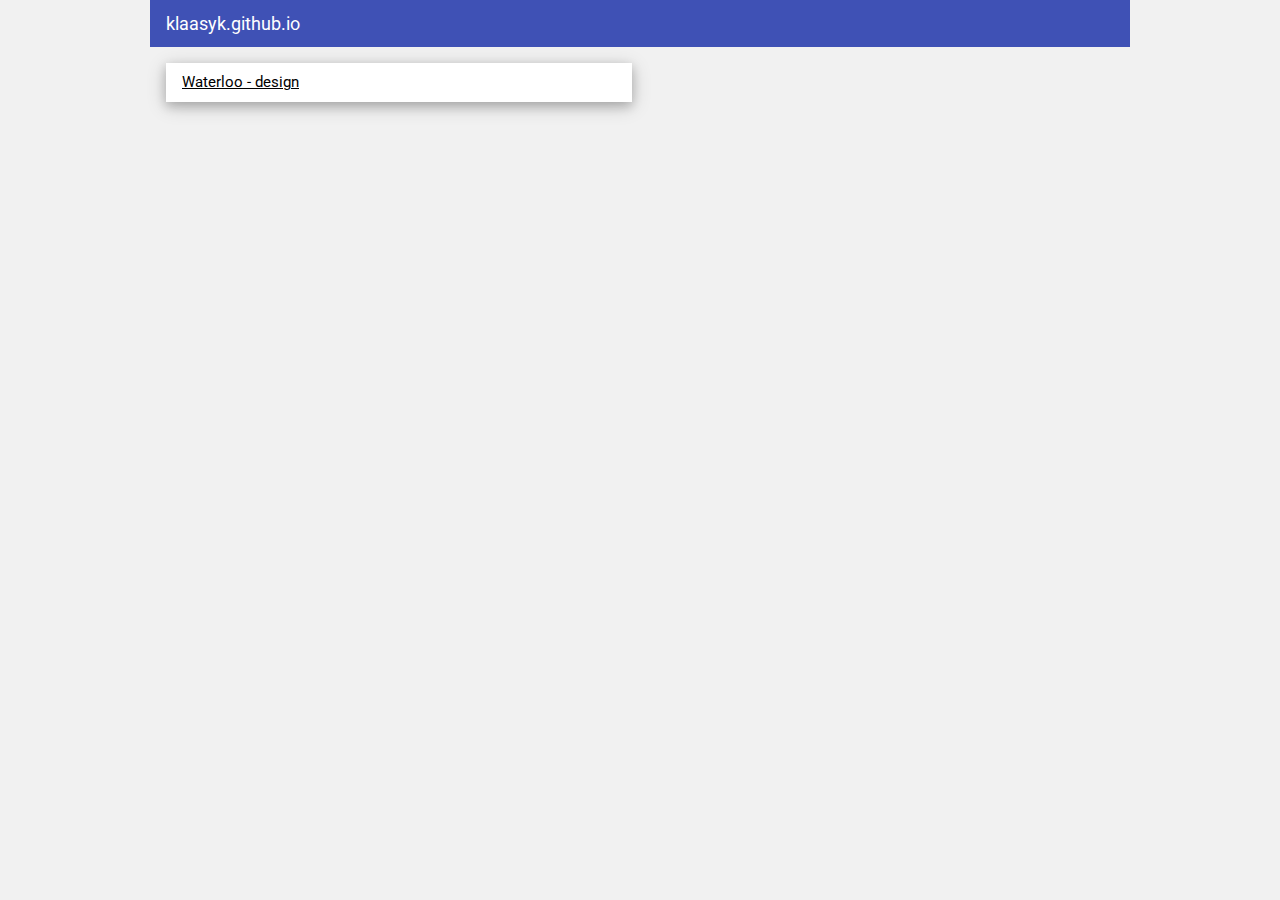
<file: index.html>
<!doctype html>
<html lang="en">
<head>
    <meta charset="utf-8">
    <meta http-equiv="X-UA-Compatible" content="IE=edge">
    <meta name="viewport" content="width=device-width, initial-scale=1">

    <link rel="stylesheet" href="https://www.w3schools.com/w3css/4/w3.css">
    <link rel="stylesheet" href="css/main.css">
</head>
<body class="w3-light-gray">
    <div class="w3-content">
        <header class="w3-container w3-indigo">
            <h5>klaasyk.github.io</h5>
        </header>

        <div class="w3-row-padding">

            <div class="w3-half w3-margin-top">
                <a href="waterloo/">
                    <div class="w3-card-4 w3-white w3-padding">
                        Waterloo - design
                    </div>
                </a>
            </div>

        </div>

    </div>

</body>
</html>
</file>
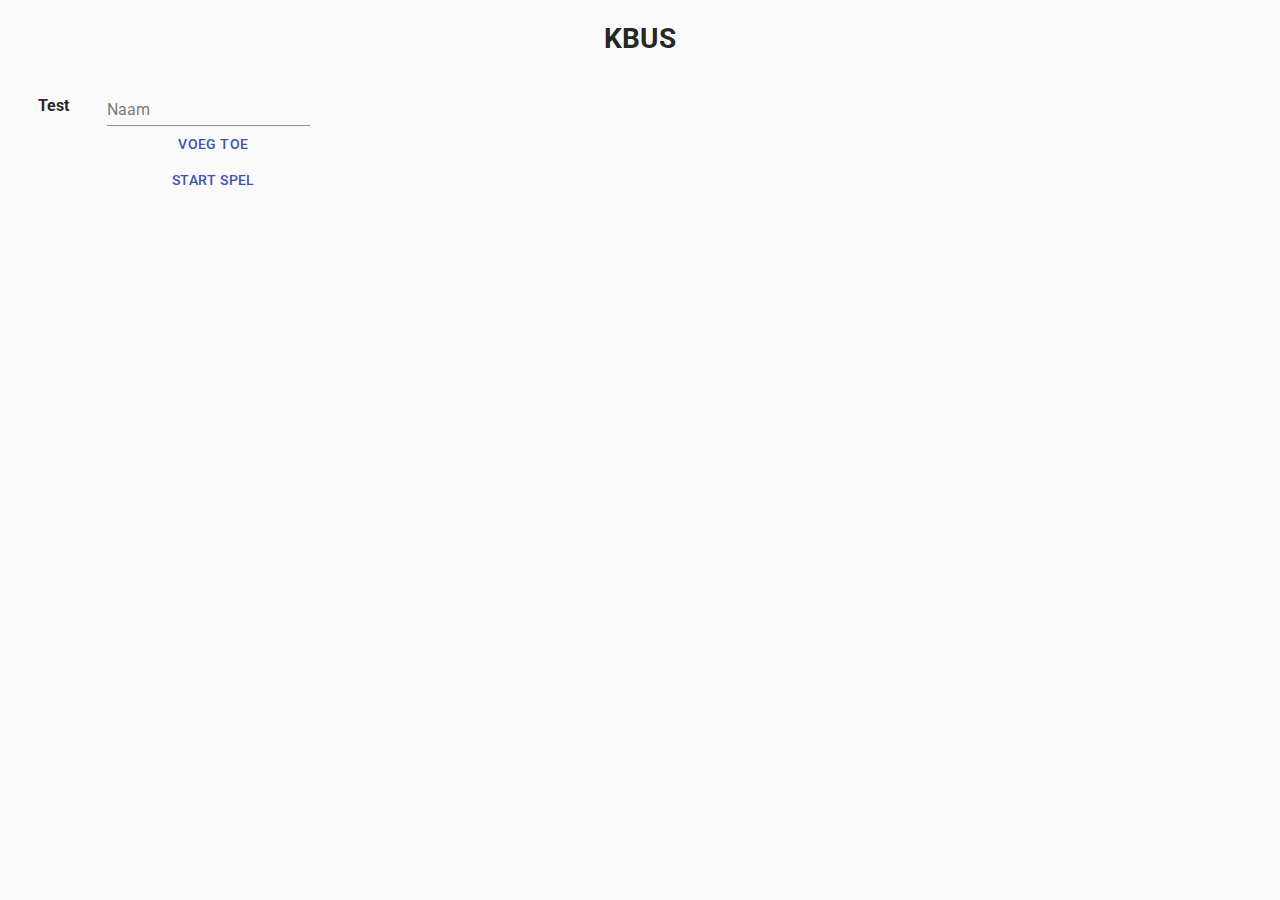
<file: bus/index.html>
<!doctype html><html lang="en"><head><meta charset="utf-8"/><link rel="icon" href="/bus/favicon.ico"/><meta name="viewport" content="width=device-width,initial-scale=1"/><meta name="theme-color" content="#000000"/><meta name="description" content="Web site created using create-react-app"/><link rel="apple-touch-icon" href="/bus/logo192.png"/><link rel="manifest" href="/bus/manifest.json"/><link rel="stylesheet" href="https://fonts.googleapis.com/css?family=Roboto:300,400,500,700&display=swap"/><title>React App</title></head><body><noscript>You need to enable JavaScript to run this app.</noscript><div id="root"></div><script>!function(e){function r(r){for(var n,l,f=r[0],i=r[1],a=r[2],c=0,s=[];c<f.length;c++)l=f[c],Object.prototype.hasOwnProperty.call(o,l)&&o[l]&&s.push(o[l][0]),o[l]=0;for(n in i)Object.prototype.hasOwnProperty.call(i,n)&&(e[n]=i[n]);for(p&&p(r);s.length;)s.shift()();return u.push.apply(u,a||[]),t()}function t(){for(var e,r=0;r<u.length;r++){for(var t=u[r],n=!0,f=1;f<t.length;f++){var i=t[f];0!==o[i]&&(n=!1)}n&&(u.splice(r--,1),e=l(l.s=t[0]))}return e}var n={},o={1:0},u=[];function l(r){if(n[r])return n[r].exports;var t=n[r]={i:r,l:!1,exports:{}};return e[r].call(t.exports,t,t.exports,l),t.l=!0,t.exports}l.m=e,l.c=n,l.d=function(e,r,t){l.o(e,r)||Object.defineProperty(e,r,{enumerable:!0,get:t})},l.r=function(e){"undefined"!=typeof Symbol&&Symbol.toStringTag&&Object.defineProperty(e,Symbol.toStringTag,{value:"Module"}),Object.defineProperty(e,"__esModule",{value:!0})},l.t=function(e,r){if(1&r&&(e=l(e)),8&r)return e;if(4&r&&"object"==typeof e&&e&&e.__esModule)return e;var t=Object.create(null);if(l.r(t),Object.defineProperty(t,"default",{enumerable:!0,value:e}),2&r&&"string"!=typeof e)for(var n in e)l.d(t,n,function(r){return e[r]}.bind(null,n));return t},l.n=function(e){var r=e&&e.__esModule?function(){return e.default}:function(){return e};return l.d(r,"a",r),r},l.o=function(e,r){return Object.prototype.hasOwnProperty.call(e,r)},l.p="/bus/";var f=this.webpackJsonpkbus=this.webpackJsonpkbus||[],i=f.push.bind(f);f.push=r,f=f.slice();for(var a=0;a<f.length;a++)r(f[a]);var p=i;t()}([])</script><script src="/bus/static/js/2.a238f3c6.chunk.js"></script><script src="/bus/static/js/main.84127df7.chunk.js"></script></body></html>
</file>
<file: css/main.css>
@charset "UTF-8";

@import url('https://fonts.googleapis.com/css?family=Roboto');

/* overwrite W3.CSS settings */

html, body
{
    font-family: "Roboto", sans-serif;
}

h1, h2, h3, h4, h5, h6
{
    font-family: "Roboto", sans-serif;
}
</file>
